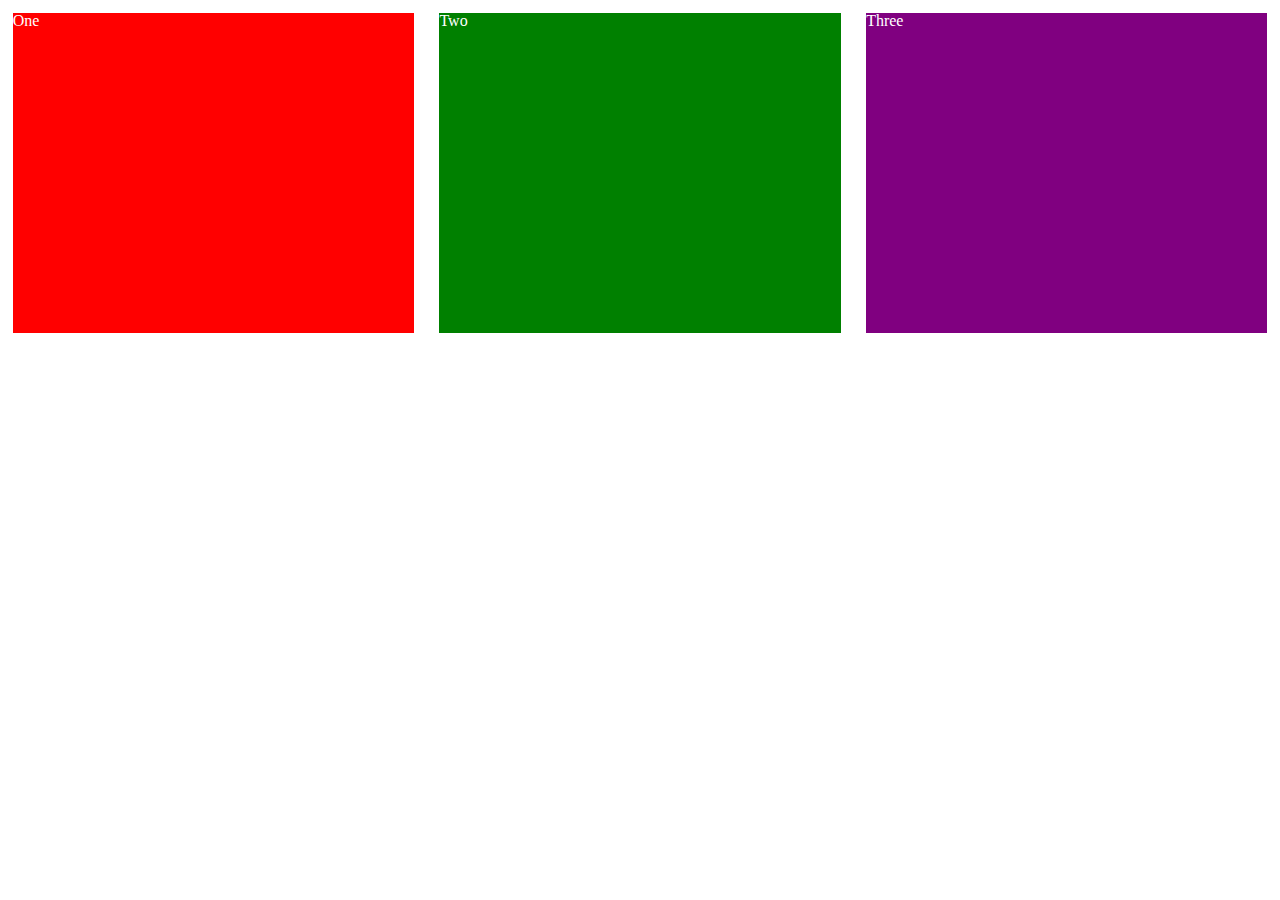
<file: pp-03/index.html>
<!DOCTYPE html>
<html lang="en">
  <head>
    <title>Production Problem 03: CSS Flexbox</title>
    <meta charset="utf-8" />
    <meta name="viewport" content="width=device-width,initial-scale=1.0,shrink-to-fit=no" />
    <link rel="stylesheet" media="screen" href="screen.css" />
  </head>
  <body>
    <main id="content">
      <section id="three">
        <h2>Three</h2>
      </section>
      <section id="two">
        <h2>Two</h2>
      </section>
      <section id="one">
        <h2>One</h2>
      </section>
    </main>
  </body>
</html>
</file>
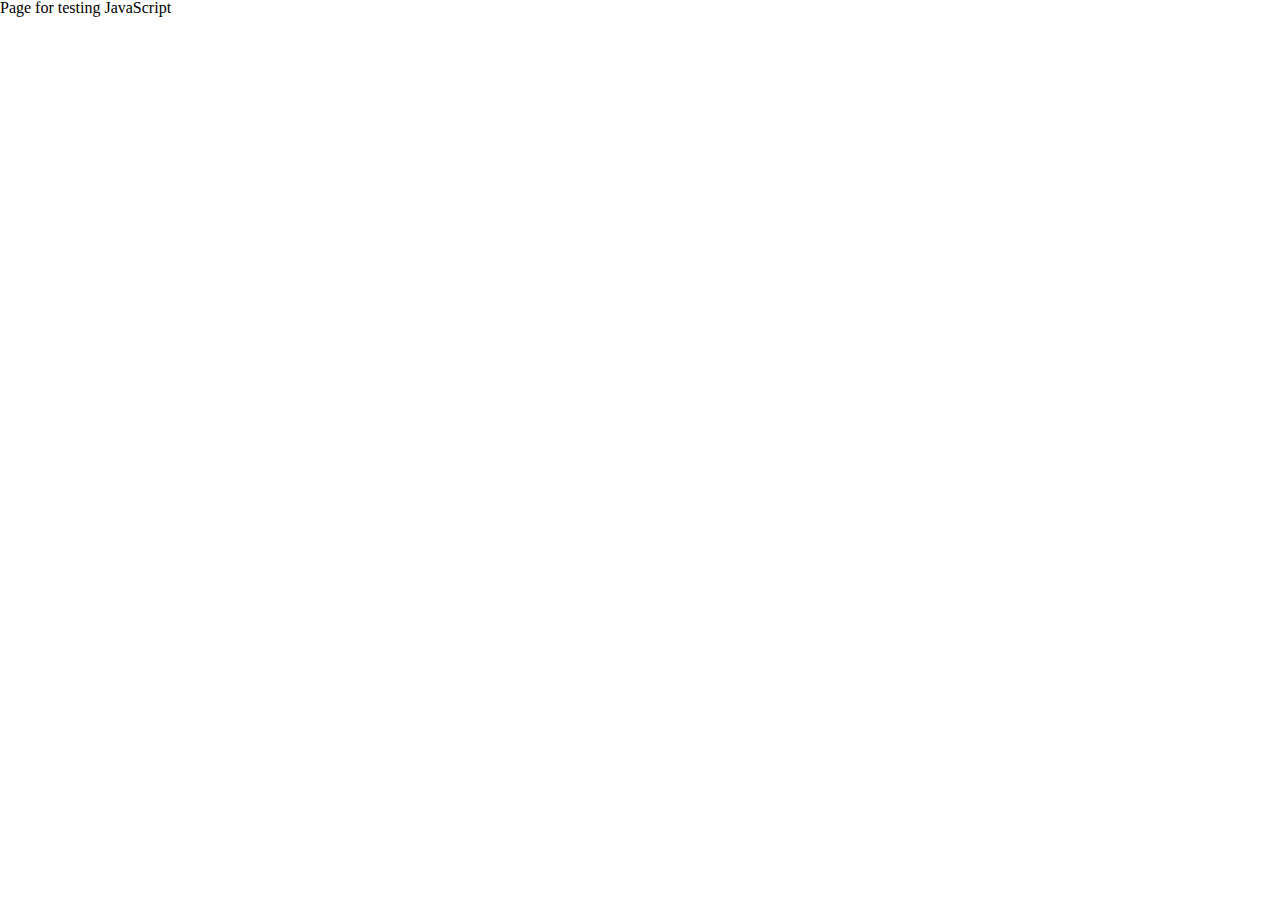
<file: pp-05/index.html>
<!DOCTYPE html>
<html lang="en" class="nojs">
<head>
  <title>JavaScript</title>
  <meta charset="utf-8" />
  <meta name="viewport" content="width=device-width,initial-scale=1.0,shrink-to-fit=no" />
  <link rel="stylesheet" media="screen" href="css/screen.css" /></head>
<body>
  <pre id="output">Page for testing JavaScript</pre>
  <script src="site.js"></script>
</body>
</html>
</file>
<file: pp-03/screen.css>
/* http://meyerweb.com/eric/tools/css/reset/
   v2.0 | 20110126
   License: none (public domain)
*/
/* stylelint-disable */
/* Keep reset CSS to one minified line */
a,abbr,acronym,address,applet,article,aside,audio,b,big,blockquote,body,canvas,caption,center,cite,code,dd,del,details,dfn,div,dl,dt,em,embed,fieldset,figcaption,figure,footer,form,h1,h2,h3,h4,h5,h6,header,hgroup,html,i,iframe,img,ins,kbd,label,legend,li,mark,menu,nav,object,ol,output,p,pre,q,ruby,s,samp,section,small,span,strike,strong,sub,summary,sup,table,tbody,td,tfoot,th,thead,time,tr,tt,u,ul,var,video{margin:0;padding:0;border:0;font:inherit;vertical-align:baseline}article,aside,details,figcaption,figure,footer,header,hgroup,main,menu,nav,section{display:block}body{line-height:1}ol,ul{list-style:none}blockquote,q{quotes:none}blockquote:after,blockquote:before,q:after,q:before{content:'';content:none}table{border-collapse:collapse;border-spacing:0}
/* stylelint-enable */

/* ===== BASE STYLES ===== */

/* ==== MODULAR STYLES === */
#three,
#two,
#one {
  color: white;
}
#three {
  background-color: purple;
}
#two {
  background-color: green;
}
#one {
  background-color: red;
}


/* ==== LAYOUT STYLES ==== */
#content {
  display: flex;
  flex-direction: row-reverse;
}

#three,
#two,
#one {
  height: 33.33vw;
  width: 33.33vw;
}

@media screen and (min-width: 600px) {
  #content {
    display: flex;
    flex-flow: row-reverse wrap-reverse;
  }

  #three,
  #two,
  #one {
    flex: 1 0 auto;
    height: 15vh;
    width: 50vw;
  }

  #three {
    width: 100vw;
  }
}

@media screen and (min-width: 800px) {
  #content {
    display: flex;
    flex-direction: row-reverse;
  }

  #three,
  #two,
  #one {
    height: 25vw;
    width: 25vw;
    margin: 1vw;
  }
}
</file>
<file: pp-05/css/screen.css>
/* http://meyerweb.com/eric/tools/css/reset/
   v2.0 | 20110126
   License: none (public domain)
*/
/* stylelint-disable*/
a,abbr,acronym,address,applet,article,aside,audio,b,big,blockquote,body,canvas,caption,center,cite,code,dd,del,details,dfn,div,dl,dt,em,embed,fieldset,figcaption,figure,footer,form,h1,h2,h3,h4,h5,h6,header,hgroup,html,i,iframe,img,ins,kbd,label,legend,li,mark,menu,nav,object,ol,output,p,pre,q,ruby,s,samp,section,small,span,strike,strong,sub,summary,sup,table,tbody,td,tfoot,th,thead,time,tr,tt,u,ul,var,video{margin:0;padding:0;border:0;font:inherit;vertical-align:baseline}article,aside,details,figcaption,figure,footer,header,hgroup,main,menu,nav,section{display:block}html{line-height:1}body{line-height:inherit}ol,ul{list-style:none}blockquote,q{quotes:none}blockquote:after,blockquote:before,q:after,q:before{content:'';content:none}table{border-collapse:collapse;border-spacing:0}
/* stylelint-enable */

/* ===== BASE STYLES ===== */


img {
  display: block;
  max-width: 100%;
}

/* ===== LAYOUT STYLES ===== */


/* ===== MODULAR STYLES ===== */


/* ===== STATE STYLES ===== */
</file>
